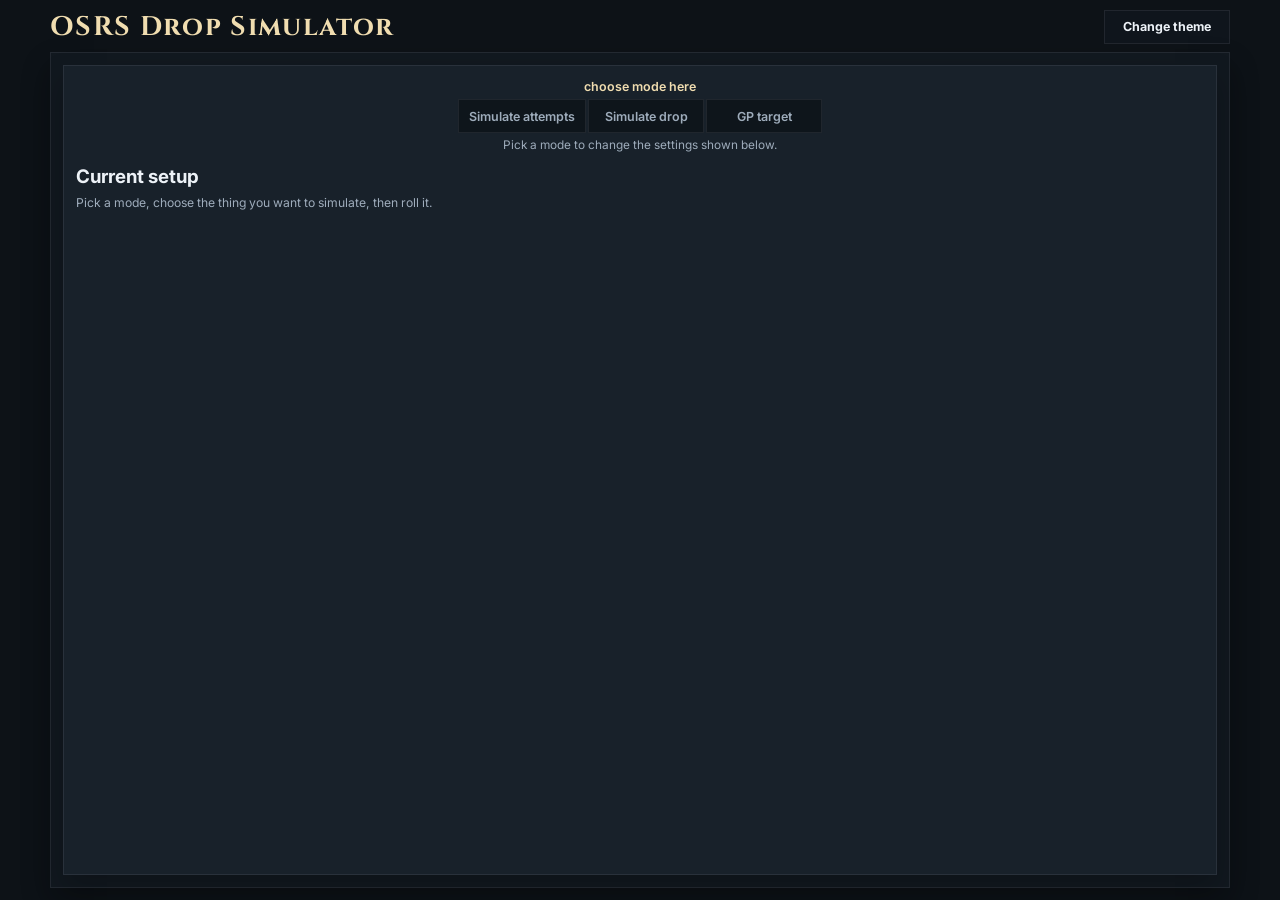
<file: index.html>
<!DOCTYPE html>
<html lang="en">
<head>
  <meta charset="utf-8">
  <meta name="viewport" content="width=device-width, initial-scale=1">
  <title>OSRS Drop Simulator</title>
  <link rel="stylesheet" href="./styles.css">
</head>
<body>
  <div class="app-shell">
    <header class="site-header">
      <h1>OSRS Drop Simulator</h1>
      <button id="openThemeButton" class="secondary-button theme-trigger" type="button">Change theme</button>
    </header>

    <main class="main-panel">
      <section id="simulationPanel" class="panel simulator-pane">
        <div class="workspace-shell">
          <form id="simulationForm" class="sim-form">
            <div class="workspace-column single-pane-column">
              <section class="surface-card workspace-pane-card">
                <section id="setupStage" class="pane-stage setup-stage">
                  <div class="mode-guide">
                    <p class="mode-guide-arrow">choose mode here</p>
                    <div class="mode-switch notebook-tabs" role="tablist" aria-label="Simulation mode">
                      <button id="modeFixedButton" class="mode-button is-active" type="button" data-sim-mode="fixed">Simulate attempts</button>
                      <button id="modeTargetButton" class="mode-button" type="button" data-sim-mode="target">Simulate drop</button>
                      <button id="modeGpButton" class="mode-button" type="button" data-sim-mode="gp">GP target</button>
                    </div>
                    <p class="mode-guide-copy">Pick a mode to change the settings shown below.</p>
                  </div>

                  <div class="review-card-header">
                    <h3>Current setup</h3>
                    <span class="subtle">Pick a mode, choose the thing you want to simulate, then roll it.</span>
                  </div>

                  <div id="activitySelectionBlock" class="activity-strip setup-activity-strip" hidden>
                    <div class="activity-art">
                      <img id="activityImage" alt="" hidden>
                      <div class="activity-art-fallback">?</div>
                    </div>
                    <div class="activity-copy">
                      <button id="activityPickerTrigger" class="activity-picker-trigger" type="button">Select boss</button>
                    </div>
                  </div>

                  <div id="activityDetailsBlock" class="activity-details-block" hidden>
                    <div id="activityMeta" class="meta-row"></div>
                    <div class="source-row">
                      <a id="sourceLink" class="source-link" href="#" target="_blank" rel="noreferrer">OSRS Wiki source</a>
                    </div>
                    <p id="activityNote" class="note" hidden></p>

                    <div class="form-grid primary-config-grid">
                      <label id="variantField" class="config-field config-field-inline config-field-wide" hidden>
                        <span class="field-label">Variant</span>
                        <select id="variantSelect" class="text-input">
                          <option value="">Default</option>
                        </select>
                      </label>
                      <label id="killsField" class="config-field config-field-inline config-field-compact">
                        <span class="field-label">Attempts</span>
                        <input id="killsInput" class="text-input" type="number" min="1" max="25000000" value="100">
                      </label>
                      <label id="targetItemField" class="config-field config-field-inline config-field-item" hidden>
                        <span class="field-label">Target item</span>
                        <select id="targetItem" class="text-input">
                          <option value="">Select a target item</option>
                        </select>
                      </label>
                      <label id="targetCountField" class="config-field config-field-inline config-field-count" hidden>
                        <span class="field-label">Count</span>
                        <input id="targetCount" class="text-input" type="number" min="1" value="1">
                      </label>
                      <label id="targetGpField" class="config-field config-field-inline config-field-compact" hidden>
                        <span class="field-label">Target GP</span>
                        <input id="targetGpValue" class="text-input" type="number" min="1" value="10000000" inputmode="numeric">
                      </label>
                    </div>

                    <details id="encounterSettings" class="encounter-settings" hidden>
                      <summary>Encounter settings</summary>
                      <div id="clueControls" class="activity-controls" hidden>
                        <div class="control-group">
                          <p class="field-group-title">Clue settings</p>
                          <div class="form-grid compact-grid">
                            <label id="clueMimicEnabledField" class="toggle-field">
                              <span class="field-label">Enable Mimic casket</span>
                              <input id="clueMimicEnabled" type="checkbox" checked>
                            </label>
                            <label id="clueMimicAttemptsField">
                              <span class="field-label">Mimic attempts used</span>
                              <input id="clueMimicAttempts" class="text-input" type="number" min="1" max="6" value="1">
                            </label>
                          </div>
                        </div>
                      </div>

                      <div id="raidControls" class="activity-controls" hidden>
                        <div id="coxControls" class="control-group" hidden>
                          <p class="field-group-title">Chambers of Xeric</p>
                          <div class="form-grid compact-grid">
                            <label>
                              <span class="field-label">Your points</span>
                              <input id="coxPersonalPoints" class="text-input" type="number" min="0" value="30000">
                            </label>
                            <label>
                              <span class="field-label">Team points</span>
                              <input id="coxGroupPoints" class="text-input" type="number" min="0" value="60000">
                            </label>
                            <label id="coxTimedCmField" class="toggle-field" hidden>
                              <span class="field-label">Timed CM clear</span>
                              <input id="coxTimedCm" type="checkbox">
                            </label>
                          </div>
                        </div>

                        <div id="toaControls" class="control-group" hidden>
                          <p class="field-group-title">Tombs of Amascut</p>
                          <div class="form-grid compact-grid">
                            <label>
                              <span class="field-label">Raid level</span>
                              <input id="toaRaidLevel" class="text-input" type="number" min="0" max="600" value="300">
                            </label>
                            <label>
                              <span class="field-label">Your loot points</span>
                              <input id="toaPersonalPoints" class="text-input" type="number" min="0" value="15000">
                            </label>
                            <label>
                              <span class="field-label">Team loot points</span>
                              <input id="toaTeamPoints" class="text-input" type="number" min="0" value="30000">
                            </label>
                            <label>
                              <span class="field-label">Completions</span>
                              <input id="toaCompletions" class="text-input" type="number" min="0" value="0">
                            </label>
                          </div>
                        </div>

                        <div id="tobControls" class="control-group" hidden>
                          <p class="field-group-title">Theatre of Blood</p>
                          <div class="form-grid compact-grid">
                            <label>
                              <span class="field-label">Team size</span>
                              <input id="tobTeamSize" class="text-input" type="number" min="1" max="5" value="4">
                            </label>
                            <label>
                              <span class="field-label">Your deaths</span>
                              <input id="tobDeaths" class="text-input" type="number" min="0" value="0">
                            </label>
                            <label>
                              <span class="field-label">Team deaths</span>
                              <input id="tobTeamDeaths" class="text-input" type="number" min="0" value="0">
                            </label>
                            <label>
                              <span class="field-label">Your skipped rooms</span>
                              <input id="tobSkippedRooms" class="text-input" type="number" min="0" value="0">
                            </label>
                            <label>
                              <span class="field-label">Team skipped rooms</span>
                              <input id="tobTeamSkippedRooms" class="text-input" type="number" min="0" value="0">
                            </label>
                            <label>
                              <span class="field-label">MVP points</span>
                              <input id="tobMvpBonus" class="text-input" type="number" min="0" max="14" value="4">
                            </label>
                            <label id="tobTimedHmField" class="toggle-field" hidden>
                              <span class="field-label">Timed HM clear</span>
                              <input id="tobTimedHm" type="checkbox">
                            </label>
                          </div>
                        </div>
                      </div>

                      <div id="groupBossControls" class="activity-controls" hidden>
                        <div id="nexControls" class="control-group" hidden>
                          <p class="field-group-title">Nex</p>
                          <div class="form-grid compact-grid">
                            <label>
                              <span class="field-label">Team size</span>
                              <input id="nexTeamSize" class="text-input" type="number" min="1" max="60" value="1">
                            </label>
                            <label>
                              <span class="field-label">Your contribution %</span>
                              <input id="nexContribution" class="text-input" type="number" min="0" max="100" value="100">
                            </label>
                            <label class="toggle-field">
                              <span class="field-label">You were MVP</span>
                              <input id="nexMvp" type="checkbox">
                            </label>
                          </div>
                        </div>

                        <div id="nightmareControls" class="control-group" hidden>
                          <p class="field-group-title">The Nightmare</p>
                          <div class="form-grid compact-grid">
                            <label>
                              <span class="field-label">Team size</span>
                              <input id="nightmareTeamSize" class="text-input" type="number" min="1" max="80" value="1">
                            </label>
                            <label>
                              <span class="field-label">Your contribution %</span>
                              <input id="nightmareContribution" class="text-input" type="number" min="0" max="100" value="100">
                            </label>
                            <label class="toggle-field">
                              <span class="field-label">You were MVP</span>
                              <input id="nightmareMvp" type="checkbox">
                            </label>
                          </div>
                        </div>

                        <div id="hueyControls" class="control-group" hidden>
                          <p class="field-group-title">The Hueycoatl</p>
                          <div class="form-grid compact-grid">
                            <label>
                              <span class="field-label">Team size</span>
                              <input id="hueyTeamSize" class="text-input" type="number" min="1" max="20" value="1">
                            </label>
                            <label>
                              <span class="field-label">Your contribution %</span>
                              <input id="hueyContribution" class="text-input" type="number" min="0" max="100" value="100">
                            </label>
                            <label class="toggle-field">
                              <span class="field-label">You were MVP</span>
                              <input id="hueyMvp" type="checkbox">
                            </label>
                            <label class="toggle-field">
                              <span class="field-label">Met body-damage check</span>
                              <input id="hueyBodyDamage" type="checkbox" checked>
                            </label>
                          </div>
                        </div>

                        <div id="royalTitansControls" class="control-group" hidden>
                          <p class="field-group-title">Royal Titans</p>
                          <div class="form-grid compact-grid">
                            <label>
                              <span class="field-label">Your contribution %</span>
                              <input id="royalTitansContribution" class="text-input" type="number" min="0" max="100" value="100">
                            </label>
                            <label>
                              <span class="field-label">Looted titan</span>
                              <select id="royalTitansTarget" class="text-input">
                                <option value="branda">Branda the Fire Queen</option>
                                <option value="eldric">Eldric the Ice King</option>
                              </select>
                            </label>
                            <label>
                              <span class="field-label">Reward option</span>
                              <select id="royalTitansLootMode" class="text-input">
                                <option value="loot">Loot</option>
                                <option value="pages">Take pages</option>
                                <option value="sacrifice">Sacrifice</option>
                              </select>
                            </label>
                          </div>
                        </div>

                        <div id="yamaEncounterControls" class="control-group" hidden>
                          <p class="field-group-title">Yama</p>
                          <div class="form-grid compact-grid">
                            <label>
                              <span class="field-label">Team size</span>
                              <input id="yamaTeamSize" class="text-input" type="number" min="1" max="2" value="1">
                            </label>
                            <label>
                              <span class="field-label">Your contribution %</span>
                              <input id="yamaContribution" class="text-input" type="number" min="0" max="100" value="100">
                            </label>
                          </div>
                        </div>
                      </div>
                    </details>

                    <details id="advancedModifiers" class="encounter-settings" hidden>
                      <summary>Advanced modifiers</summary>
                      <div class="activity-controls">
                        <div id="yamaAdvancedControls" class="control-group" hidden>
                          <p class="field-group-title">Yama account modifiers</p>
                          <div class="form-grid compact-grid">
                            <label class="toggle-field">
                              <span class="field-label">Elite CA clue boost</span>
                              <input id="yamaEliteCa" type="checkbox">
                            </label>
                          </div>
                          <p class="panel-note">Uses the elite Combat Achievements clue perk for Yama, changing the elite clue roll from 1/30 to 1/28.</p>
                        </div>

                        <div id="coxAdvancedControls" class="control-group" hidden>
                          <p class="field-group-title">Chambers account modifiers</p>
                          <div class="form-grid compact-grid">
                            <label class="toggle-field">
                              <span class="field-label">Elite CA clue boost</span>
                              <input id="coxEliteCa" type="checkbox">
                            </label>
                          </div>
                          <p class="panel-note">Applies the Chambers elite clue boost from the combat achievement reward tier.</p>
                        </div>

                        <div id="nightmareAdvancedControls" class="control-group" hidden>
                          <p class="field-group-title">Nightmare account modifiers</p>
                          <div class="form-grid compact-grid">
                            <label class="toggle-field">
                              <span class="field-label">Elite CA clue boost</span>
                              <input id="nightmareEliteCa" type="checkbox">
                            </label>
                          </div>
                          <p class="panel-note">Applies the elite clue improvement for The Nightmare, shifting the personal clue roll from 1/200 to 1/190 before any MVP tertiary bonus.</p>
                        </div>

                        <div id="hueyAdvancedControls" class="control-group" hidden>
                          <p class="field-group-title">Hueycoatl account modifiers</p>
                          <div class="form-grid compact-grid">
                            <label class="toggle-field">
                              <span class="field-label">Hard CA clue boost</span>
                              <input id="hueyHardCa" type="checkbox">
                            </label>
                          </div>
                          <p class="panel-note">Applies the hard clue improvement for the Hueycoatl, shifting the hard clue roll from 1/50 to 1/47.</p>
                        </div>

                        <div id="royalTitansAdvancedControls" class="control-group" hidden>
                          <p class="field-group-title">Royal Titans account modifiers</p>
                          <div class="form-grid compact-grid">
                            <label class="toggle-field">
                              <span class="field-label">Hard CA hard clue boost</span>
                              <input id="royalTitansHardCa" type="checkbox">
                            </label>
                            <label class="toggle-field">
                              <span class="field-label">Elite CA elite clue boost</span>
                              <input id="royalTitansEliteCa" type="checkbox">
                            </label>
                          </div>
                          <p class="panel-note">These adjust the tertiary clue rates for the Royal Titans without changing the main reward roll.</p>
                        </div>

                        <div id="toaAdvancedControls" class="control-group" hidden>
                          <p class="field-group-title">Tombs account modifiers</p>
                          <div class="form-grid compact-grid">
                            <label class="toggle-field">
                              <span class="field-label">Thread already owned</span>
                              <input id="toaThreadObtained" type="checkbox">
                            </label>
                          </div>
                          <div class="modifier-block">
                            <p class="field-label">Owned jewels</p>
                            <div class="modifier-check-grid">
                              <label class="toggle-field">
                                <span class="field-label">Eye of the corruptor</span>
                                <input id="toaOwnedEye" type="checkbox">
                              </label>
                              <label class="toggle-field">
                                <span class="field-label">Jewel of the sun</span>
                                <input id="toaOwnedSun" type="checkbox">
                              </label>
                              <label class="toggle-field">
                                <span class="field-label">Breach of the scarab</span>
                                <input id="toaOwnedScarab" type="checkbox">
                              </label>
                              <label class="toggle-field">
                                <span class="field-label">Jewel of amascut</span>
                                <input id="toaOwnedAmascut" type="checkbox">
                              </label>
                            </div>
                          </div>
                          <p class="panel-note">Owned jewels are removed from the available jewel pool until all four are owned, which makes the tertiary jewel rolls closer to a real account state.</p>
                        </div>
                      </div>
                    </details>

                    <p id="simulationHelp" class="panel-note">Choose an activity to enable simulation.</p>
                    <div id="runSummary" class="summary-grid"></div>
                    <div class="sim-nav single-action">
                      <button id="simulateButton" class="primary-button run-button" type="submit">
                        <span id="simulateButtonLabel">Run simulation</span>
                      </button>
                    </div>
                  </div>
                </section>

                <section id="resultsStage" class="pane-stage results-stage" hidden>
                  <div class="review-card-header">
                    <h3>Simulation output</h3>
                    <span class="subtle">Review the result, then rerun or go back.</span>
                  </div>

                  <div id="resultActions" class="result-actions">
                    <button id="runAgainButton" class="primary-button" type="button">Run again</button>
                    <button id="goBackButton" class="secondary-button" type="button">Go back</button>
                    <button id="screenshotButton" class="secondary-button" type="button">Screenshot</button>
                  </div>

                  <div id="resultsCapture" class="results-capture">
                    <div id="resultsContext" class="results-context"></div>
                    <div id="simulationResults" class="results-empty">Run simulation to see the loot review.</div>
                  </div>
                </section>
              </section>
            </div>
          </form>
        </div>
      </section>
    </main>
  </div>

  <div id="activityModal" class="modal" hidden>
    <div class="modal-backdrop" data-modal-close></div>
    <section class="modal-panel" role="dialog" aria-modal="true" aria-labelledby="activityModalTitle">
      <div class="modal-header">
        <div>
          <p class="eyebrow">Encounter picker</p>
          <h2 id="activityModalTitle">Select an activity</h2>
        </div>
        <button id="closeActivityPicker" class="icon-button" type="button" aria-label="Close activity picker">×</button>
      </div>
      <div class="modal-toolbar">
        <input id="modalSearch" class="text-input" type="search" placeholder="Search monsters, raids, clues, or Mimic">
        <label class="toggle-field compact-toggle">
          <span class="field-label">Sim-ready only</span>
          <input id="modalSupportedOnly" type="checkbox">
        </label>
      </div>
      <div class="picker-meta">
        <span id="modalCountLabel" class="subtle">0 shown</span>
        <span id="modalHintLabel" class="subtle">Choose a sprite to load the activity</span>
      </div>
      <div id="activityGrid" class="activity-grid"></div>
    </section>
  </div>

  <div id="comparisonLootModal" class="modal" hidden>
    <div class="modal-backdrop" data-comparison-modal-close></div>
    <section class="modal-panel comparison-loot-modal-panel" role="dialog" aria-modal="true" aria-labelledby="comparisonLootModalTitle">
      <div class="modal-header">
        <div>
          <p class="eyebrow">Loot Review</p>
          <h2 id="comparisonLootModalTitle">Boss loot preview</h2>
        </div>
        <button id="closeComparisonLootModal" class="icon-button" type="button" aria-label="Close loot preview">×</button>
      </div>
      <div id="comparisonLootModalBody" class="comparison-loot-modal-body"></div>
    </section>
  </div>

  <div id="themeModal" class="modal" hidden>
    <div class="modal-backdrop" data-theme-modal-close></div>
    <section class="modal-panel theme-modal-panel" role="dialog" aria-modal="true" aria-labelledby="themeModalTitle">
      <div class="modal-header">
        <div>
          <p class="eyebrow">Theme Editor</p>
          <h2 id="themeModalTitle">Change theme</h2>
        </div>
        <button id="closeThemeModal" class="icon-button" type="button" aria-label="Close theme editor">×</button>
      </div>
      <p class="panel-note">Preview your colors live, then save the theme so it stays on this device.</p>
      <div class="theme-editor">
        <label class="theme-field">
          <div class="theme-field-head">
            <span class="field-label">Page background</span>
            <span class="theme-field-value" data-theme-value="bg">#0D1217</span>
          </div>
          <input id="themeBg" class="theme-color-input" type="color" value="#0d1217" data-theme-key="bg">
        </label>
        <label class="theme-field">
          <div class="theme-field-head">
            <span class="field-label">Workspace shell</span>
            <span class="theme-field-value" data-theme-value="shell">#11181F</span>
          </div>
          <input id="themeShell" class="theme-color-input" type="color" value="#11181f" data-theme-key="shell">
        </label>
        <label class="theme-field">
          <div class="theme-field-head">
            <span class="field-label">Panel base</span>
            <span class="theme-field-value" data-theme-value="panel">#131A21</span>
          </div>
          <input id="themePanel" class="theme-color-input" type="color" value="#131a21" data-theme-key="panel">
        </label>
        <label class="theme-field">
          <div class="theme-field-head">
            <span class="field-label">Panel surface</span>
            <span class="theme-field-value" data-theme-value="panelSoft">#18212A</span>
          </div>
          <input id="themePanelSoft" class="theme-color-input" type="color" value="#18212a" data-theme-key="panelSoft">
        </label>
        <label class="theme-field">
          <div class="theme-field-head">
            <span class="field-label">Panel inset</span>
            <span class="theme-field-value" data-theme-value="panelSoftest">#0F151C</span>
          </div>
          <input id="themePanelSoftest" class="theme-color-input" type="color" value="#0f151c" data-theme-key="panelSoftest">
        </label>
        <label class="theme-field">
          <div class="theme-field-head">
            <span class="field-label">Primary text</span>
            <span class="theme-field-value" data-theme-value="text">#EDF2F7</span>
          </div>
          <input id="themeText" class="theme-color-input" type="color" value="#edf2f7" data-theme-key="text">
        </label>
        <label class="theme-field">
          <div class="theme-field-head">
            <span class="field-label">Muted text</span>
            <span class="theme-field-value" data-theme-value="muted">#9EACBB</span>
          </div>
          <input id="themeMuted" class="theme-color-input" type="color" value="#9eacbb" data-theme-key="muted">
        </label>
        <label class="theme-field">
          <div class="theme-field-head">
            <span class="field-label">Accent</span>
            <span class="theme-field-value" data-theme-value="accent">#D8BC72</span>
          </div>
          <input id="themeAccent" class="theme-color-input" type="color" value="#d8bc72" data-theme-key="accent">
        </label>
        <label class="theme-field">
          <div class="theme-field-head">
            <span class="field-label">Bright accent</span>
            <span class="theme-field-value" data-theme-value="accentStrong">#F0DDB0</span>
          </div>
          <input id="themeAccentStrong" class="theme-color-input" type="color" value="#f0ddb0" data-theme-key="accentStrong">
        </label>
      </div>
      <div class="theme-actions">
        <button id="resetThemeButton" class="secondary-button" type="button">Reset defaults</button>
        <button id="saveThemeButton" class="primary-button" type="button">Save theme</button>
      </div>
    </section>
  </div>

  <div id="lootDetailModal" class="modal" hidden>
    <div class="modal-backdrop" data-loot-detail-close></div>
    <section class="modal-panel loot-detail-modal-panel" role="dialog" aria-modal="true" aria-labelledby="lootDetailModalTitle">
      <div class="modal-header">
        <div>
          <p class="eyebrow">Loot Details</p>
          <h2 id="lootDetailModalTitle">Drop calculation details</h2>
        </div>
        <button id="closeLootDetailModal" class="icon-button" type="button" aria-label="Close drop details">×</button>
      </div>
      <div id="lootDetailModalBody" class="loot-detail-modal-body"></div>
    </section>
  </div>
  <script type="module" src="./app.js"></script>
</body>
</html>
</file>
<file: styles.css>
@import url("https://fonts.googleapis.com/css2?family=Cinzel:wght@600;700&family=Inter:wght@400;500;600;700&display=swap");

:root {
  --bg: #0d1217;
  --shell: #11181f;
  --panel: #131a21;
  --panel-soft: #18212a;
  --panel-softest: #0f151c;
  --panel-border: rgba(255, 255, 255, 0.08);
  --panel-border-strong: rgba(216, 188, 114, 0.34);
  --text: #edf2f7;
  --muted: #9eacbb;
  --accent: #d8bc72;
  --accent-strong: #f0ddb0;
  --shadow: 0 14px 28px rgba(0, 0, 0, 0.22);
  --page-width: 1180px;
  --gap: 12px;
  --pad: 12px;
  --font-title: "Cinzel", "Times New Roman", serif;
  --font-display: "Inter", "Segoe UI", sans-serif;
  --font-body: "Inter", "Segoe UI", sans-serif;
}

* {
  box-sizing: border-box;
}

[hidden] {
  display: none !important;
}

html,
body {
  margin: 0;
  height: 100%;
  background: var(--bg);
  color: var(--text);
  font-family: var(--font-body);
}

body {
  line-height: 1.4;
  overflow: hidden;
}

button,
input,
select {
  font: inherit;
}

.app-shell {
  width: min(var(--page-width), calc(100% - 24px));
  margin: 0 auto;
  height: 100dvh;
  padding: 10px 0 12px;
  display: grid;
  grid-template-rows: auto minmax(0, 1fr);
}

.site-header {
  display: flex;
  align-items: center;
  justify-content: space-between;
  gap: 12px;
  margin-bottom: 8px;
}

.site-header h1,
.review-card-header h3,
.modal-header h2 {
  margin: 0;
  font-family: var(--font-display);
  font-weight: 700;
}

.site-header h1 {
  font-family: var(--font-title);
  color: var(--accent-strong);
  font-size: clamp(1.18rem, 2.1vw, 1.7rem);
  letter-spacing: 0.05em;
  line-height: 1;
}

.subtle,
.note,
.panel-note,
.table-cell.subtle {
  color: var(--muted);
}

.note,
.panel-note,
.activity-picker-hint {
  margin: 0;
}

.eyebrow,
.field-label {
  display: block;
  margin: 0;
  color: var(--accent);
  font-family: var(--font-display);
  font-size: 0.7rem;
  font-weight: 600;
  letter-spacing: 0.04em;
  text-transform: none;
}

.main-panel,
.sim-form,
.workspace-column,
.activity-copy,
.results-shell,
.overview-grid,
.loot-card-grid,
.section-card-grid,
.notable-list,
.summary-grid,
.activity-controls,
.results-column {
  display: grid;
  gap: var(--gap);
}

.main-panel,
.simulator-pane,
.workspace-shell,
.sim-form,
.workspace-column {
  min-height: 0;
}

.panel,
.surface-card,
.modal-panel {
  border: 1px solid var(--panel-border);
  background: var(--panel);
  box-shadow: var(--shadow);
}

.panel,
.surface-card,
.modal-panel {
  min-width: 0;
}

.panel,
.surface-card {
  padding: var(--pad);
}

.simulator-pane {
  background: var(--shell);
  height: 100%;
}

.workspace-shell {
  display: block;
  height: 100%;
}

.sim-form {
  grid-template-columns: 1fr;
  align-items: stretch;
  height: 100%;
}

.surface-card {
  background: var(--panel-soft);
}

.section-heading,
.review-card-header,
.loading-copy,
.review-note {
  display: grid;
  gap: 4px;
}

.section-heading {
  padding-bottom: 8px;
  border-bottom: 1px solid var(--panel-border);
}

.section-heading .subtle,
.review-card-header .subtle {
  font-size: 0.76rem;
}

.single-pane-column {
  min-height: 0;
}

.workspace-pane-card {
  display: grid;
  min-height: 0;
  height: 100%;
  overflow: hidden;
}

.pane-stage {
  display: grid;
  gap: 10px;
  min-height: 0;
  align-content: start;
  overflow: auto;
}

.activity-strip {
  display: grid;
  grid-template-columns: 64px minmax(0, 1fr);
  gap: 10px;
  align-items: center;
}

.activity-details-block {
  display: grid;
  gap: 10px;
}

.activity-art {
  display: grid;
  place-items: center;
  width: 64px;
  height: 64px;
  border: 1px solid var(--panel-border);
  background: var(--panel-softest);
}

.activity-art img {
  max-width: 44px;
  max-height: 44px;
  object-fit: contain;
  image-rendering: pixelated;
}

.activity-art-fallback {
  display: grid;
  place-items: center;
  width: 100%;
  height: 100%;
  color: var(--muted);
  font-family: var(--font-display);
}

.activity-art img[hidden] + .activity-art-fallback {
  display: grid;
}

.activity-art img:not([hidden]) + .activity-art-fallback {
  display: none;
}

.activity-copy {
  display: grid;
  align-content: center;
  justify-items: start;
}

.activity-picker-trigger {
  width: fit-content;
  min-width: 124px;
  max-width: 100%;
  min-height: 38px;
  padding: 8px 10px;
  border: 1px solid var(--panel-border);
  background: rgba(12, 18, 24, 0.88);
  color: var(--text);
  text-align: center;
  font-family: var(--font-display);
  font-size: 0.84rem;
  font-weight: 600;
  line-height: 1;
  cursor: pointer;
  transition: border-color 160ms ease, color 160ms ease, background 160ms ease;
}

.activity-picker-trigger:hover {
  border-color: rgba(216, 188, 114, 0.38);
  background: rgba(16, 23, 30, 0.98);
  color: var(--accent-strong);
}

.meta-row,
.badge-row,
.source-row,
.sim-nav,
.results-tabs,
.loot-card-stats,
.section-card-meta,
.notable-meta {
  display: flex;
  flex-wrap: wrap;
  gap: 8px;
}

.meta-chip {
  display: inline-flex;
  align-items: center;
  min-height: 24px;
  padding: 3px 8px;
  border: 1px solid rgba(216, 188, 114, 0.16);
  background: rgba(13, 19, 25, 0.94);
  color: var(--text);
  font-family: var(--font-display);
  font-size: 0.68rem;
  font-weight: 500;
  letter-spacing: 0;
  text-transform: none;
}

.source-link {
  color: var(--accent-strong);
  text-decoration: none;
  border-bottom: 1px solid rgba(240, 221, 176, 0.38);
  padding-bottom: 1px;
  font-size: 0.74rem;
}

.source-link:hover {
  color: var(--text);
}

.mode-switch {
  display: grid;
  grid-template-columns: repeat(3, minmax(0, 1fr));
  gap: 4px;
  padding: 4px;
  border: 1px solid var(--panel-border);
  background: var(--panel-softest);
}

.notebook-tabs {
  display: flex;
  flex-wrap: wrap;
  gap: 2px;
  width: fit-content;
  padding: 0;
  border: 0;
  background: transparent;
}

.mode-guide {
  display: grid;
  justify-items: center;
  gap: 4px;
}

.mode-guide-arrow,
.mode-guide-copy {
  margin: 0;
  text-align: center;
}

.mode-guide-arrow {
  color: var(--accent-strong);
  font-family: var(--font-display);
  font-size: 0.78rem;
  font-weight: 600;
}

.mode-guide-copy {
  color: var(--muted);
  font-size: 0.74rem;
}

.mode-button {
  min-height: 34px;
  padding: 6px 10px;
  border: 0;
  background: transparent;
  color: var(--muted);
  font-family: var(--font-display);
  font-size: 0.78rem;
  font-weight: 600;
  letter-spacing: 0;
  text-transform: none;
  cursor: pointer;
}

.notebook-tabs .mode-button {
  min-width: 116px;
  border: 1px solid var(--panel-border);
  background: rgba(12, 18, 24, 0.8);
}

.mode-button.is-active {
  background: rgba(216, 188, 114, 0.14);
  color: var(--accent-strong);
  box-shadow: inset 0 0 0 1px var(--panel-border-strong);
}

.notebook-tabs .mode-button.is-active {
  background: rgba(16, 23, 30, 0.98);
  box-shadow: inset 0 3px 0 rgba(216, 188, 114, 0.5);
}

.run-summary-card .meta-row {
  gap: 6px;
}

.form-grid {
  display: grid;
  grid-template-columns: repeat(2, minmax(0, 1fr));
  gap: 10px;
}

.primary-config-grid {
  grid-template-columns: minmax(0, 1.45fr) minmax(120px, 180px);
  gap: 8px;
  padding: 8px;
  border: 1px solid var(--panel-border);
  background: rgba(12, 18, 24, 0.58);
}

.compact-grid {
  grid-template-columns: repeat(2, minmax(0, 1fr));
}

#variantField {
  grid-column: 1 / -1;
}

label,
.toggle-field {
  display: grid;
  gap: 6px;
}

.config-field {
  align-items: center;
  min-width: 0;
  min-height: 44px;
  padding: 6px 8px;
  border: 1px solid var(--panel-border);
  background: rgba(16, 23, 30, 0.82);
}

.config-field-inline {
  grid-template-columns: auto minmax(0, 1fr);
  gap: 8px;
}

.config-field-wide {
  grid-column: 1 / -1;
}

.config-field-compact {
  width: min(100%, 360px);
}

.config-field-item {
  grid-column: 1;
}

.config-field-count {
  grid-column: 2;
}

.config-field .field-label {
  display: inline-flex;
  align-items: center;
  min-height: 26px;
  padding: 0 8px;
  border: 1px solid rgba(216, 188, 114, 0.2);
  background: rgba(13, 19, 25, 0.94);
  white-space: nowrap;
}

.text-input {
  width: 100%;
  min-height: 32px;
  padding: 5px 8px;
  border: 1px solid var(--panel-border);
  background: var(--panel-softest);
  color: var(--text);
}

.text-input:focus,
.toggle-field input:focus {
  outline: 2px solid rgba(240, 221, 176, 0.26);
  border-color: rgba(240, 221, 176, 0.46);
}

.toggle-field input {
  width: 16px;
  height: 16px;
  margin: 0;
  accent-color: var(--accent);
}

.encounter-settings {
  border: 1px solid var(--panel-border);
  background: rgba(13, 19, 25, 0.72);
}

.encounter-settings[hidden] {
  display: none;
}

.encounter-settings summary {
  cursor: pointer;
  padding: 9px 10px;
  color: var(--accent-strong);
  font-family: var(--font-display);
  font-size: 0.76rem;
  font-weight: 600;
  letter-spacing: 0;
  text-transform: none;
}

.encounter-settings > div {
  padding: 0 10px 10px;
}

.control-group,
.review-card,
.review-note,
.loot-card,
.section-card,
.metric-card,
.notable-item,
.summary-card {
  border: 1px solid var(--panel-border);
  background: var(--panel-softest);
}

.control-group,
.review-card,
.review-note {
  padding: 9px;
}

.modifier-block {
  display: grid;
  gap: 8px;
}

.modifier-check-grid {
  display: grid;
  grid-template-columns: repeat(2, minmax(0, 1fr));
  gap: 8px;
}

.field-group-title {
  margin: 0 0 8px;
  color: var(--accent-strong);
  font-family: var(--font-display);
  font-size: 0.76rem;
  font-weight: 700;
  letter-spacing: 0;
  text-transform: none;
}

.panel-note {
  padding: 8px 10px;
  border: 1px solid var(--panel-border);
  background: rgba(12, 18, 24, 0.56);
  font-size: 0.76rem;
}

.run-summary-card {
  display: grid;
  gap: 10px;
}

.run-summary-card {
  align-content: start;
  overflow: visible;
}

.summary-grid {
  grid-template-columns: repeat(3, minmax(0, 1fr));
  gap: 8px;
}

.summary-card,
.metric-card,
.loot-card,
.section-card,
.notable-item {
  padding: 10px;
}

.summary-card strong,
.metric-card strong,
.section-card strong {
  display: block;
  margin-top: 4px;
}

.summary-card strong,
.metric-card strong {
  font-size: 0.84rem;
}

.summary-card {
  background: rgba(16, 23, 30, 0.92);
}

.sim-nav {
  align-items: center;
  justify-content: flex-end;
}

.single-action .run-button {
  width: 100%;
  max-width: 220px;
}

.primary-button,
.secondary-button,
.icon-button,
.results-tab,
.activity-tile {
  cursor: pointer;
}

.primary-button,
.secondary-button {
  min-height: 34px;
  padding: 7px 10px;
  font-family: var(--font-display);
  font-size: 0.78rem;
  font-weight: 700;
  letter-spacing: 0;
  text-transform: none;
}

.primary-button {
  border: 1px solid rgba(0, 0, 0, 0.72);
  background: var(--accent);
  color: #241a07;
}

.secondary-button {
  border: 1px solid var(--panel-border);
  background: var(--panel-softest);
  color: var(--text);
}

.theme-trigger {
  min-width: 126px;
}

.detail-button {
  min-height: 28px;
  padding: 5px 8px;
  font-size: 0.7rem;
}

.primary-button:disabled,
.secondary-button:disabled {
  opacity: 0.46;
  cursor: not-allowed;
}

.run-button {
  position: relative;
  overflow: hidden;
  min-width: 200px;
  min-height: 40px;
  padding: 9px 14px;
  box-shadow: 0 0 0 0 rgba(216, 188, 114, 0.24);
  animation: run-button-breathe 2.2s ease-in-out infinite;
}

.run-button::after {
  content: "";
  position: absolute;
  top: 0;
  bottom: 0;
  left: -48px;
  width: 32px;
  background: rgba(255, 248, 225, 0.18);
  transform: skewX(-18deg);
  animation: run-button-sweep 2.8s ease-in-out infinite;
}

.run-button:hover {
  filter: brightness(1.03);
}

.run-button:disabled,
.run-button:disabled::after,
.run-button.is-running {
  animation: none;
}

.run-button.is-running::after {
  left: 50%;
  width: 40px;
  background: rgba(255, 248, 225, 0.22);
  transform: translateX(-50%);
  animation: run-button-blink 900ms ease-in-out infinite;
}

#simulationResults {
  min-height: 0;
}

.results-empty {
  padding: 14px;
  border: 1px dashed rgba(216, 188, 114, 0.24);
  background: rgba(12, 18, 24, 0.72);
  color: var(--muted);
}

.result-actions {
  display: flex;
  flex-wrap: wrap;
  gap: 8px;
  justify-content: flex-end;
}

.results-capture {
  display: grid;
  gap: 10px;
}

.results-context-card {
  display: grid;
  gap: 6px;
  padding: 10px;
  border: 1px solid var(--panel-border);
  background: rgba(12, 18, 24, 0.76);
}

.results-context-card h4 {
  margin: 0;
  font-family: var(--font-display);
  font-size: 0.98rem;
  font-weight: 700;
}

.results-context-activity {
  grid-template-columns: 44px minmax(0, 1fr);
  align-items: center;
}

.results-context-art,
.results-context-fallback {
  width: 44px;
  height: 44px;
}

.results-context-art {
  display: grid;
  place-items: center;
}

.results-context-art img {
  width: 44px;
  height: 44px;
  object-fit: contain;
  image-rendering: pixelated;
}

.results-context-fallback {
  display: grid;
  place-items: center;
  border: 1px solid var(--panel-border);
  color: var(--muted);
}

.results-context-copy {
  display: grid;
  gap: 4px;
  min-width: 0;
}

#simulationResults .results-shell,
#simulationResults .results-empty,
#simulationResults .simulation-loading {
  animation: results-in 220ms ease;
}

.metric-grid {
  display: grid;
  grid-template-columns: repeat(auto-fit, minmax(120px, 1fr));
  gap: 8px;
}

.metric-card-accent {
  border-color: var(--panel-border-strong);
}

.results-tabs {
  width: fit-content;
  padding: 4px;
  border: 1px solid var(--panel-border);
  background: var(--panel-softest);
}

.results-tab {
  min-height: 30px;
  padding: 6px 9px;
  border: 0;
  background: transparent;
  color: var(--muted);
  font-family: var(--font-display);
  font-size: 0.72rem;
  font-weight: 600;
  letter-spacing: 0;
  text-transform: none;
}

.results-tab.is-active {
  background: rgba(216, 188, 114, 0.12);
  color: var(--accent-strong);
  box-shadow: inset 0 0 0 1px var(--panel-border-strong);
}

.results-tab-panel[hidden] {
  display: none;
}

.overview-grid {
  grid-template-columns: minmax(0, 1.05fr) minmax(0, 0.95fr);
}

.gp-results-shell {
  grid-auto-rows: min-content;
}

.gp-chart-card {
  min-height: 0;
}

.gp-rank-list {
  display: grid;
  gap: 8px;
}

.gp-rank-row {
  display: grid;
  gap: 6px;
  width: 100%;
  padding: 9px;
  border: 1px solid var(--panel-border);
  background: rgba(12, 18, 24, 0.76);
  color: var(--text);
  text-align: left;
  appearance: none;
  animation: results-in 220ms ease;
}

.gp-rank-row.is-capped {
  border-color: rgba(216, 188, 114, 0.2);
}

.gp-rank-row:hover {
  border-color: rgba(216, 188, 114, 0.32);
  background: rgba(16, 23, 30, 0.94);
}

.gp-rank-row.is-selected {
  border-color: rgba(216, 188, 114, 0.42);
  background: rgba(18, 27, 35, 0.98);
  box-shadow: inset 0 0 0 1px rgba(216, 188, 114, 0.16);
}

.gp-rank-heading {
  display: grid;
  grid-template-columns: 24px 24px minmax(0, 1fr) auto;
  gap: 8px;
  align-items: center;
}

.gp-rank-position {
  color: var(--muted);
  font-size: 0.72rem;
  font-weight: 600;
  text-align: center;
}

.gp-rank-sprite,
.gp-rank-sprite-fallback {
  width: 24px;
  height: 24px;
}

.gp-rank-sprite {
  display: grid;
  place-items: center;
}

.gp-rank-sprite img {
  width: 24px;
  height: 24px;
  object-fit: contain;
  image-rendering: pixelated;
}

.gp-rank-sprite-fallback {
  display: grid;
  place-items: center;
  border: 1px solid var(--panel-border);
  color: var(--muted);
}

.gp-rank-copy {
  min-width: 0;
  display: grid;
  gap: 2px;
}

.gp-rank-copy strong,
.gp-rank-copy span {
  display: block;
  overflow: hidden;
  text-overflow: ellipsis;
  white-space: nowrap;
}

.gp-rank-copy strong {
  font-size: 0.8rem;
}

.gp-rank-copy span,
.gp-rank-kc {
  color: var(--muted);
  font-size: 0.72rem;
}

.gp-rank-kc {
  display: grid;
  gap: 2px;
  justify-items: end;
  font-weight: 600;
}

.gp-rank-kc strong,
.gp-rank-kc span {
  display: block;
}

.gp-rank-bar {
  position: relative;
  height: 10px;
  overflow: hidden;
  border: 1px solid var(--panel-border);
  background: rgba(8, 12, 17, 0.9);
}

.gp-rank-fill {
  display: block;
  height: 100%;
  background: rgba(216, 188, 114, 0.82);
  animation: gp-bar-in 440ms ease;
}

.gp-detail-card {
  display: grid;
  gap: 10px;
}

.comparison-loot-detail-card {
  border: 0;
  background: transparent;
  padding: 0;
}

.comparison-loot-subtitle {
  padding-bottom: 2px;
}

.gp-detail-metrics {
  grid-template-columns: repeat(auto-fit, minmax(120px, 1fr));
}

.loot-card-grid,
.section-card-grid {
  grid-template-columns: repeat(auto-fit, minmax(170px, 1fr));
}

.loot-card {
  display: grid;
  gap: 8px;
}

.loot-card-stats,
.section-card-meta,
.notable-meta {
  color: var(--muted);
  font-size: 0.74rem;
}

.review-note strong {
  color: var(--accent-strong);
  font-family: var(--font-display);
}

.data-table {
  width: 100%;
  border-collapse: collapse;
  min-width: 100%;
}

.data-table th,
.data-table td {
  padding: 8px 6px;
  border-bottom: 1px solid var(--panel-border);
  text-align: left;
  vertical-align: top;
}

.data-table th {
  color: var(--muted);
  font-family: var(--font-display);
  font-size: 0.72rem;
  font-weight: 700;
  letter-spacing: 0;
  text-transform: none;
}

.table-scroll {
  width: 100%;
  overflow-x: auto;
  overflow-y: hidden;
}

.table-item {
  display: flex;
  align-items: center;
  gap: 8px;
  min-width: 0;
}

.table-item > div {
  min-width: 0;
}

.table-item strong,
.table-item .table-cell {
  display: block;
  word-break: break-word;
}

.table-item img {
  width: 22px;
  height: 22px;
  object-fit: contain;
  image-rendering: pixelated;
}

.modal {
  position: fixed;
  inset: 0;
  z-index: 40;
  display: grid;
  place-items: center;
  padding: 12px;
}

.modal[hidden] {
  display: none;
}

.modal-backdrop {
  position: absolute;
  inset: 0;
  background: rgba(4, 8, 12, 0.86);
}

.modal-panel {
  position: relative;
  z-index: 1;
  display: flex;
  flex-direction: column;
  gap: 12px;
  width: min(1060px, calc(100vw - 24px));
  height: min(88vh, 860px);
  padding: 14px;
  background: rgba(15, 21, 28, 0.98);
  animation: modal-in 180ms ease;
}

.comparison-loot-modal-panel {
  width: min(960px, calc(100vw - 24px));
  height: min(82vh, 760px);
}

.theme-modal-panel {
  width: min(840px, calc(100vw - 24px));
  height: auto;
  max-height: min(88vh, 820px);
}

.loot-detail-modal-panel {
  width: min(920px, calc(100vw - 24px));
  height: min(84vh, 780px);
}

.modal-header,
.picker-meta {
  display: flex;
  justify-content: space-between;
  gap: 10px;
  align-items: start;
}

.modal-toolbar {
  display: grid;
  grid-template-columns: minmax(0, 1fr) auto;
  gap: 10px;
  align-items: end;
}

.compact-toggle {
  justify-items: start;
}

.icon-button {
  width: 36px;
  height: 36px;
  border: 1px solid var(--panel-border);
  background: var(--panel-softest);
  color: var(--text);
  font-size: 1.3rem;
  line-height: 1;
}

.comparison-loot-modal-body {
  flex: 1;
  min-height: 0;
  overflow: auto;
  display: grid;
  gap: 10px;
  padding-right: 2px;
}

.comparison-modal-hint {
  margin-top: -2px;
}

.loot-detail-modal-body {
  flex: 1;
  min-height: 0;
  overflow: auto;
  display: grid;
  gap: 10px;
  padding-right: 2px;
}

.loot-detail-shell,
.loot-detail-source-list {
  display: grid;
  gap: 10px;
}

.loot-detail-source-card {
  border: 1px solid var(--panel-border);
  background: rgba(12, 18, 24, 0.76);
  padding: 10px;
  display: grid;
  gap: 8px;
}

.loot-detail-list {
  margin: 0;
  padding-left: 18px;
  color: var(--muted);
  display: grid;
  gap: 4px;
  font-size: 0.78rem;
}

.loot-card-actions {
  display: flex;
  justify-content: flex-end;
}

.theme-editor {
  display: grid;
  grid-template-columns: repeat(3, minmax(0, 1fr));
  gap: 10px;
  min-height: 0;
  overflow: auto;
  padding-right: 2px;
}

.theme-field {
  display: grid;
  gap: 8px;
  padding: 10px;
  border: 1px solid var(--panel-border);
  background: rgba(12, 18, 24, 0.76);
}

.theme-field-head {
  display: flex;
  justify-content: space-between;
  gap: 10px;
  align-items: center;
}

.theme-field-value {
  color: var(--muted);
  font-family: ui-monospace, SFMono-Regular, Menlo, Consolas, monospace;
  font-size: 0.72rem;
}

.theme-color-input {
  width: 100%;
  height: 40px;
  padding: 4px;
  border: 1px solid var(--panel-border);
  background: var(--panel-softest);
  cursor: pointer;
}

.theme-actions {
  display: flex;
  justify-content: flex-end;
  gap: 8px;
  flex-wrap: wrap;
}

.activity-grid {
  flex: 1;
  min-height: 0;
  overflow: auto;
  display: grid;
  grid-template-columns: repeat(10, minmax(0, 1fr));
  gap: 8px;
  padding-right: 2px;
}

.activity-tile {
  display: grid;
  align-content: start;
  gap: 6px;
  padding: 7px;
  border: 1px solid var(--panel-border);
  background: rgba(12, 18, 24, 0.9);
  color: var(--text);
  text-align: left;
  transition: border-color 160ms ease, transform 160ms ease, background 160ms ease;
  animation: tile-in 220ms ease both;
}

.activity-tile:hover {
  transform: translateY(-1px);
  border-color: rgba(216, 188, 114, 0.4);
  background: rgba(16, 23, 30, 0.98);
}

.activity-tile.is-active {
  border-color: var(--panel-border-strong);
}

.activity-tile img,
.activity-tile-fallback {
  width: 100%;
  height: 42px;
  background: var(--panel-softest);
}

.activity-tile img {
  object-fit: contain;
  image-rendering: pixelated;
}

.activity-tile-fallback {
  display: grid;
  place-items: center;
  color: var(--muted);
}

.activity-tile strong {
  display: -webkit-box;
  overflow: hidden;
  -webkit-line-clamp: 2;
  -webkit-box-orient: vertical;
  min-height: 2.1em;
  font-size: 0.7rem;
  line-height: 1.2;
}

.activity-tile small {
  color: var(--muted);
  font-size: 0.62rem;
  line-height: 1.24;
}

.simulation-loading {
  display: grid;
  place-items: center;
  gap: 10px;
  min-height: 220px;
}

.spinner {
  width: 26px;
  height: 26px;
  border: 3px solid rgba(216, 188, 114, 0.18);
  border-top-color: var(--accent-strong);
  animation: spin 720ms linear infinite;
}

.loading-copy {
  text-align: center;
}

.loading-copy strong {
  font-family: var(--font-display);
  font-size: 0.8rem;
  letter-spacing: 0.08em;
  text-transform: uppercase;
}

.loading-bars {
  display: flex;
  align-items: end;
  gap: 5px;
  height: 16px;
}

.loading-bars span {
  width: 8px;
  height: 6px;
  background: rgba(216, 188, 114, 0.46);
  animation: loading-bars 900ms ease-in-out infinite;
}

.loading-bars span:nth-child(2) {
  animation-delay: 120ms;
}

.loading-bars span:nth-child(3) {
  animation-delay: 240ms;
}

body.modal-open {
  overflow: hidden;
}

@media (max-width: 1120px) {
  .activity-grid {
    grid-template-columns: repeat(8, minmax(0, 1fr));
  }
}

@media (max-width: 920px) {
  .overview-grid,
  .metric-grid {
    grid-template-columns: 1fr;
  }

  .theme-editor {
    grid-template-columns: repeat(2, minmax(0, 1fr));
  }

  .compact-grid {
    grid-template-columns: 1fr 1fr;
  }

  .single-action .run-button {
    max-width: none;
  }

  .activity-grid {
    grid-template-columns: repeat(6, minmax(0, 1fr));
  }

  .gp-rank-heading {
    grid-template-columns: 22px 22px minmax(0, 1fr);
  }

  .gp-rank-kc {
    grid-column: 1 / -1;
    justify-self: end;
  }

  .result-actions {
    justify-content: stretch;
  }
}

@media (max-width: 680px) {
  .app-shell {
    width: min(100%, calc(100% - 14px));
    padding-top: 8px;
  }

  .panel,
  .surface-card,
  .modal-panel {
    padding: 12px;
  }

  .activity-strip,
  .compact-grid,
  .modifier-check-grid,
  .loot-card-grid,
  .section-card-grid {
    grid-template-columns: 1fr;
  }

  .form-grid {
    grid-template-columns: 1fr;
  }

  .config-field-inline {
    grid-template-columns: 1fr;
  }

  .config-field-compact,
  .config-field-item,
  .config-field-count {
    width: 100%;
    grid-column: auto;
  }

  .activity-art {
    width: 56px;
    height: 56px;
  }

  .activity-art img {
    max-width: 40px;
    max-height: 40px;
  }

  .modal-toolbar {
    grid-template-columns: 1fr;
  }

  .site-header {
    align-items: start;
  }

  .theme-trigger {
    min-width: 0;
  }

  .theme-editor {
    grid-template-columns: 1fr;
  }

  .activity-grid {
    grid-template-columns: repeat(4, minmax(0, 1fr));
  }
}

@media (max-width: 480px) {
  .activity-grid {
    grid-template-columns: repeat(3, minmax(0, 1fr));
  }

  .summary-grid {
    grid-template-columns: 1fr 1fr;
  }
}

@keyframes spin {
  to {
    transform: rotate(360deg);
  }
}

@keyframes tile-in {
  from {
    opacity: 0;
    transform: translateY(8px);
  }
  to {
    opacity: 1;
    transform: translateY(0);
  }
}

@keyframes loading-bars {
  0%,
  100% {
    transform: scaleY(0.65);
    opacity: 0.45;
  }
  50% {
    transform: scaleY(1.35);
    opacity: 1;
  }
}

@keyframes modal-in {
  from {
    opacity: 0;
    transform: translateY(10px);
  }
  to {
    opacity: 1;
    transform: translateY(0);
  }
}

@keyframes run-button-breathe {
  0%,
  100% {
    box-shadow: 0 0 0 0 rgba(216, 188, 114, 0.12);
  }
  50% {
    box-shadow: 0 0 0 3px rgba(216, 188, 114, 0.14);
  }
}

@keyframes run-button-sweep {
  0% {
    left: -48px;
    opacity: 0;
  }
  18% {
    opacity: 1;
  }
  54% {
    left: calc(100% + 28px);
    opacity: 0.6;
  }
  100% {
    left: calc(100% + 28px);
    opacity: 0;
  }
}

@keyframes run-button-blink {
  0%,
  100% {
    opacity: 0.28;
  }
  50% {
    opacity: 0.72;
  }
}

@keyframes results-in {
  from {
    opacity: 0;
    transform: translateY(6px);
  }
  to {
    opacity: 1;
    transform: translateY(0);
  }
}

@keyframes gp-bar-in {
  from {
    width: 0;
    opacity: 0.5;
  }
  to {
    opacity: 1;
  }
}
</file>
